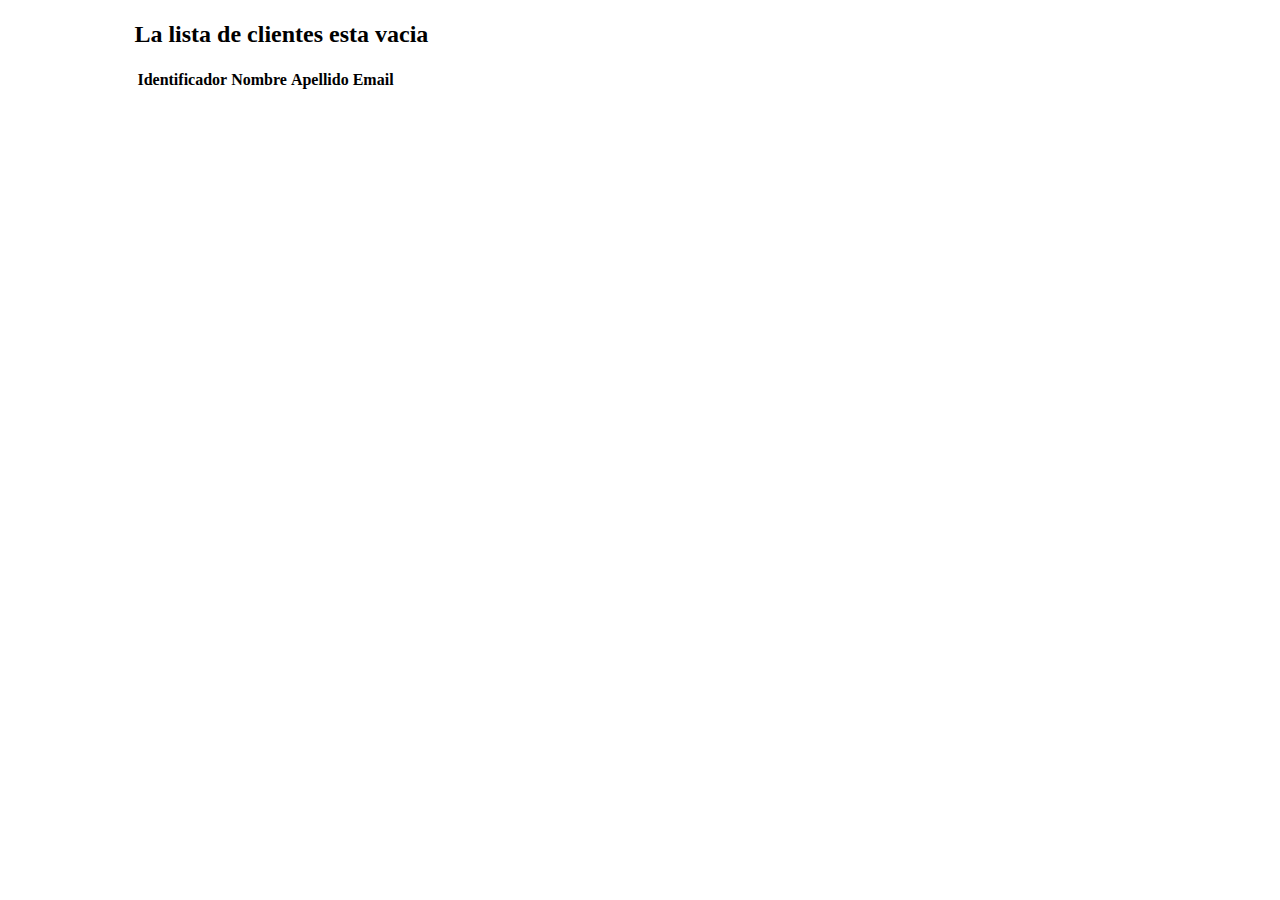
<file: src/main/resources/templates/listar.html>
<!DOCTYPE html>
<html xmlns:th="http://www.thymeleaf.org/">
<head>
<meta charset="UTF-8">
<title th:text=${titulo}></title>
</head>
<body>

	<div style="max-width: 80%; margin: 0 auto;">

		<h1 th:text="${titulo}"></h1>
		
		<h2 th:if="${clientes.isEmpty()}">
			La lista de clientes esta vacia
		</h2>
		
		<table th:if="${clientes.size() > 0}">
		
			<thead>
				<th> 
					Identificador
				</th>
				<th> 
					Nombre
				</th>
				<th> 
					Apellido
				</th>
				<th> 
					Email
				</th>
			</thead>
		
			<tbody>
				<tr th:each="cliente: ${clientes}">
					<td th:text="${cliente.getId()}"></td>
					<td th:text="${cliente.getNombre()}"></td>
					<td th:text="${cliente.getApellido()}"></td>
					<td th:text="${cliente.getCorreo()}"></td>
				</tr>
			</tbody>
			
		</table>
		
	</div>
</body>
</html>
</file>
